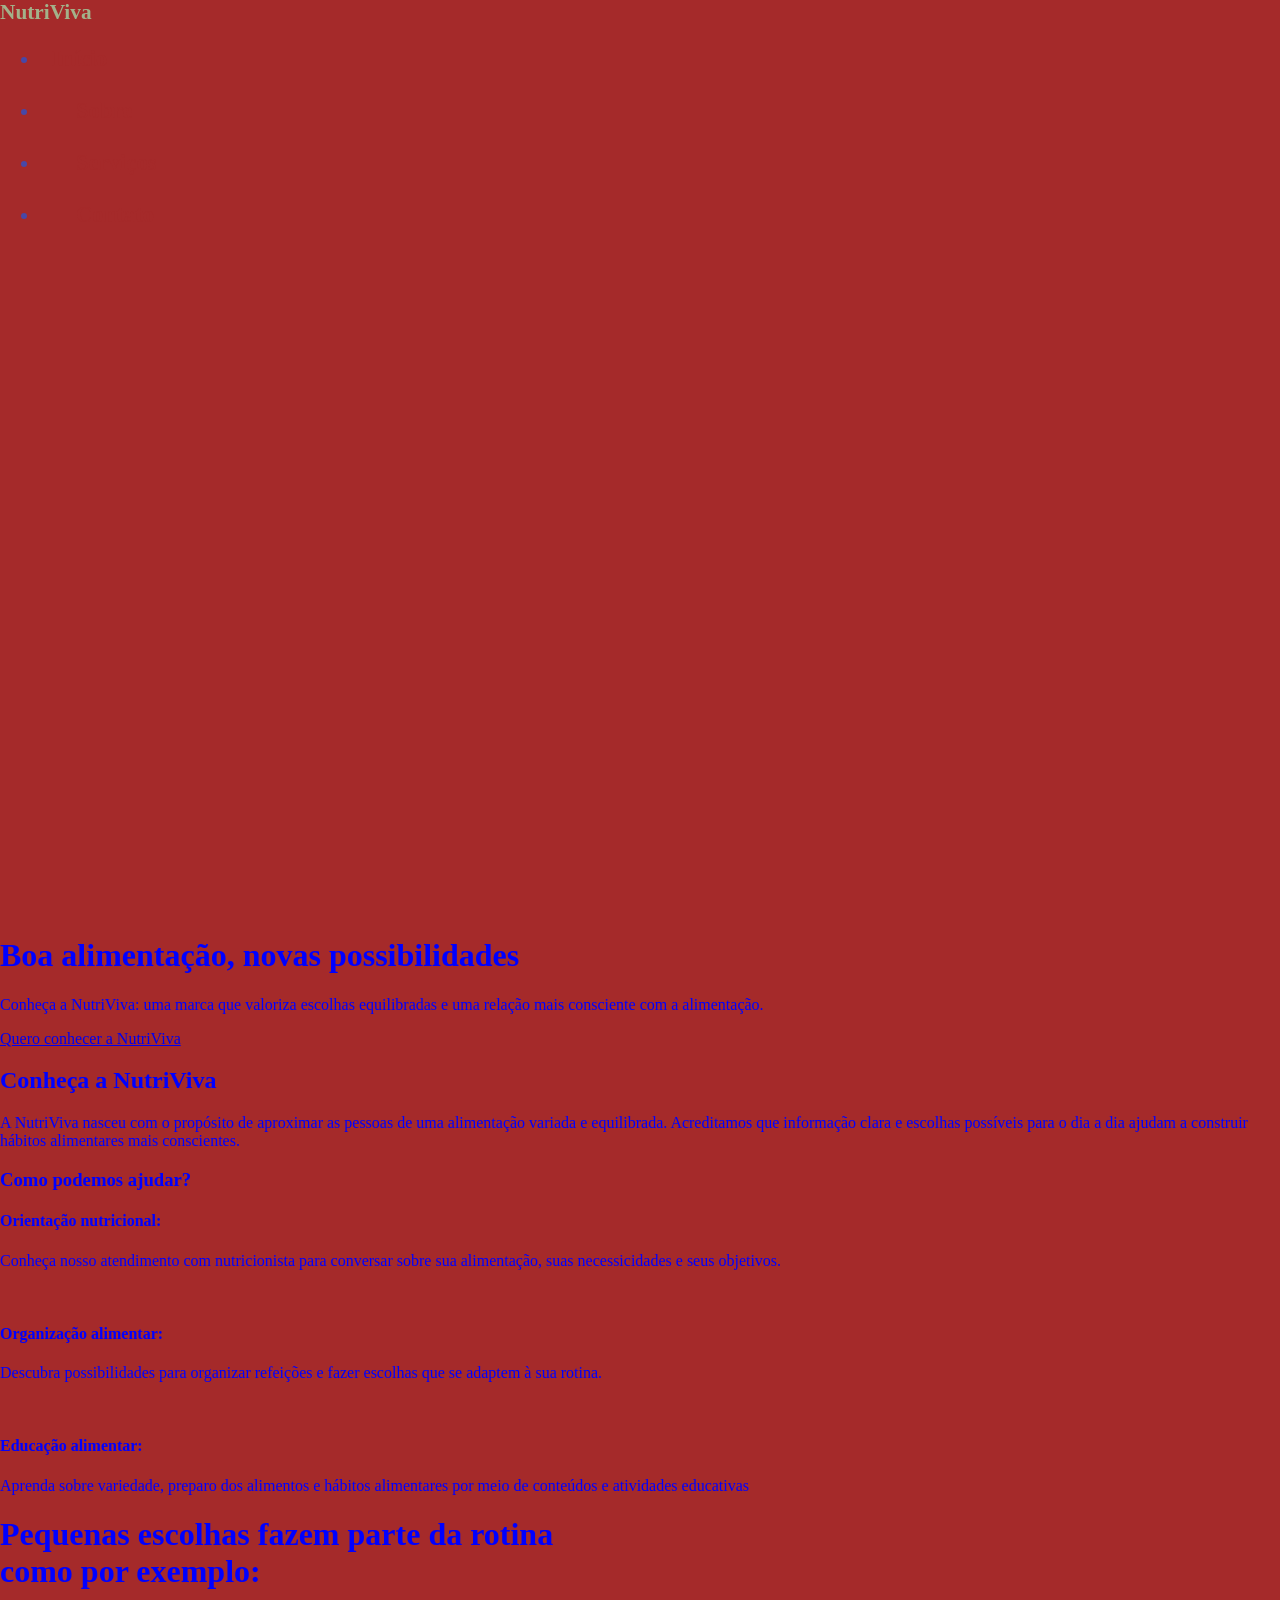
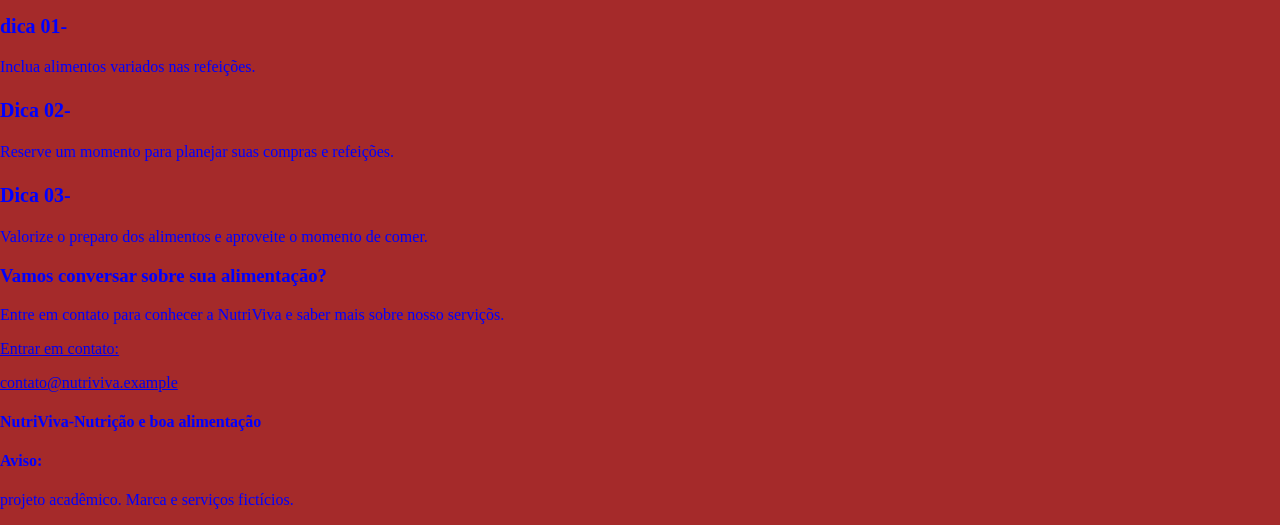
<file: eyshila - yasmin - ana/index.html>
<!DOCTYPE html>
<html lang="pt-br">
<head>
    <meta charset="UTF-8">
    <meta name="viewport" content="width=device-width, initial-scale=1.0">
    <title>Document</title>
    <link rel="stylesheet" href="estilo.css">
</head>
<body>

<header>

   <div class="titulo">NutriViva</div>

   <ul class="logo">

    <li><a href="#Início">Início<a></li>
    <li><a href="#Sobre">Sobre<a></li>
    <li><a href="#Serviços">Serviços<a></li>
    <li><a href="#Contatos">Contato<a></li>
   </ul>
</nav>

<div class="folder">
    <div class="folder_text">
</div>


</header>


   <div class="text1">
    <h1>Boa alimentação, novas possibilidades</h1>
    <p>Conheça a NutriViva: uma marca que valoriza escolhas equilibradas e uma relação mais consciente com a alimentação.</p>
   </div>
 
    <a class="botao1" href="#Sobre">
        Quero conhecer a NutriViva
    </a>
    

<h2>Conheça a NutriViva</h2>
<p>A NutriViva nasceu com o propósito de aproximar as pessoas de uma alimentação variada e equilibrada.
    Acreditamos que informação clara e escolhas possíveis para o dia a dia ajudam a construir hábitos alimentares mais conscientes.
</p>

 
<div class="text2">
   <h3> Como podemos ajudar?</h3> 

<p></p>

</div>

<div>
<h4 class="text3">

<h4>Orientação nutricional: </h4>
   <p>Conheça nosso atendimento com nutricionista para conversar sobre sua alimentação, suas necessicidades e seus objetivos. </p>

   <br>

<h4>Organização alimentar:</h4>
<p>Descubra possibilidades para organizar refeições e fazer escolhas que se adaptem à sua rotina. </p>

<br>

<h4>Educação alimentar:</h4>
<p>Aprenda sobre variedade, preparo dos alimentos e hábitos alimentares por meio de conteúdos e atividades educativas</p>

</div>


<div class="text4">
<h1>Pequenas escolhas fazem parte da rotina<br>como por exemplo:</h1>

<h2><small>dica 01-</small></h2>
<p>Inclua alimentos variados nas refeições.</p>

<h2><small>Dica 02-</small></h2>
<p>Reserve um momento para planejar suas compras e refeições.</p>

<h2><small>Dica 03-</small></h2>
<p>Valorize o preparo dos alimentos e aproveite o momento de comer.</p>

</div>

<div class="text5">
<h3>Vamos conversar sobre sua alimentação?</h3>
<p>Entre em contato para conhecer a NutriViva e saber mais sobre nosso serviçõs.</p>

<a class="botao2" href="#contatos">
        Entrar em contato:<br>
<p>contato@nutriviva.example</p>
</a>
    
</div>

<div class="rodape">
<h4>NutriViva-Nutrição e boa alimentação</h4>
<h4>Aviso:</h4><p>projeto acadêmico. Marca e serviços fictícios.</p>

</div>





</body>
</html>
</file>
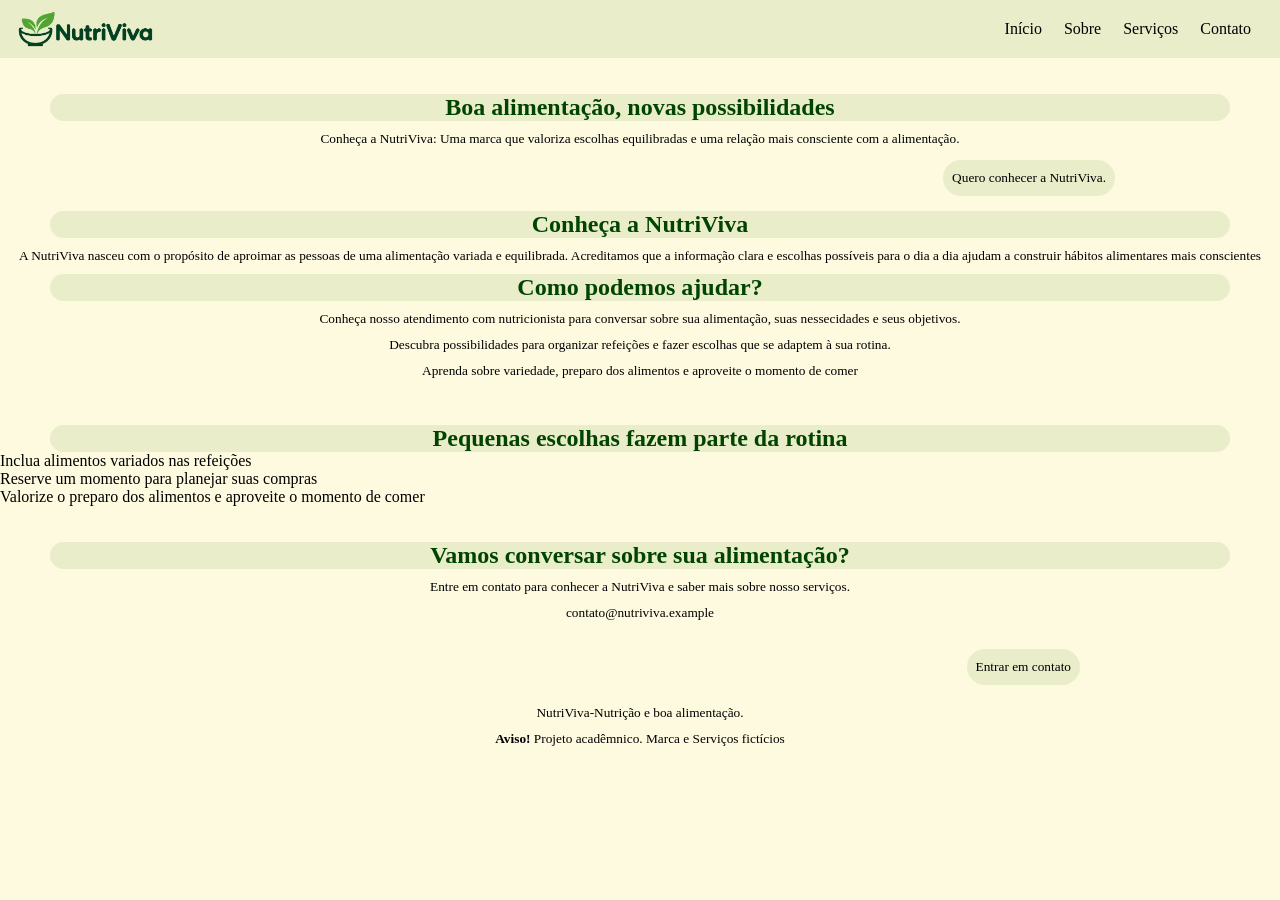
<file: Emanuely,Heitor,Isaque/nutriviva.html>
<!DOCTYPE html>
<html lang="en">
<head>
    <meta charset="UTF-8">
    <meta name="viewport" content="width=device-width, initial-scale=1.0">
    <title>Document</title>
<link rel="stylesheet" href="css/NutriCelular.css">
</head>
<body>
    
<div class="cabecalho">
    <img src="img/NutriViva.png" alt="">
    <ul>
        <a href="">Início</a>
        <a href="">Sobre</a>
        <a href="">Serviços</a>
        <a href="">Contato</a>
    </ul>
</div>
<br><br>
    <div class="principal">
<h1>Boa alimentação, novas possibilidades</h1>
<p>Conheça a NutriViva: Uma marca que valoriza escolhas equilibradas e uma relação mais consciente com a alimentação.</p>    
<a href=""> Quero conhecer a NutriViva. </a>
</div>
<br><br><br>
    <div class="sobre">
        <h1>Conheça a NutriViva</h1>
        <p>A NutriViva nasceu com o propósito de aproimar as pessoas de uma alimentação variada e  equilibrada. Acreditamos que a informação clara e escolhas possíveis para o dia a dia ajudam a construir hábitos alimentares mais conscientes</p>

    </div>

    <div class="serviços">
<h1>Como podemos ajudar?</h1>
<p>Conheça nosso atendimento com nutricionista para conversar sobre sua alimentação, suas nessecidades e seus objetivos.</p>
<p>Descubra possibilidades para organizar refeições e fazer escolhas que se adaptem à sua rotina.</p>
<p>Aprenda sobre variedade, preparo dos alimentos e aproveite o momento de comer</p>
    </div>
    <br><br>
    <div class="informativo">
        <h1>Pequenas escolhas fazem parte da rotina</h1>
    <ol>
        <li>Inclua alimentos variados nas refeições</li>
        <li>Reserve um momento para planejar suas compras</li>
        <li>Valorize o preparo dos alimentos e aproveite o momento de comer</li>
    </ol>
    </div>
    <br><br>
    <div class="contato">
<h1>Vamos conversar sobre sua alimentação?</h1>
<p>Entre em contato para conhecer a NutriViva e saber mais sobre nosso serviços. <br>
<p>contato@nutriviva.example</p>
<br> 
<a href="">Entrar em contato</a></p>   
</div>
<br><br>
    <div class="rodape">
<footer>
<p>NutriViva-Nutrição e boa alimentação.</p>
<p> <b>Aviso!</b> Projeto acadêmnico. Marca e Serviços fictícios</p>
</footer>
    </div>




</body> 
</html>
</file>
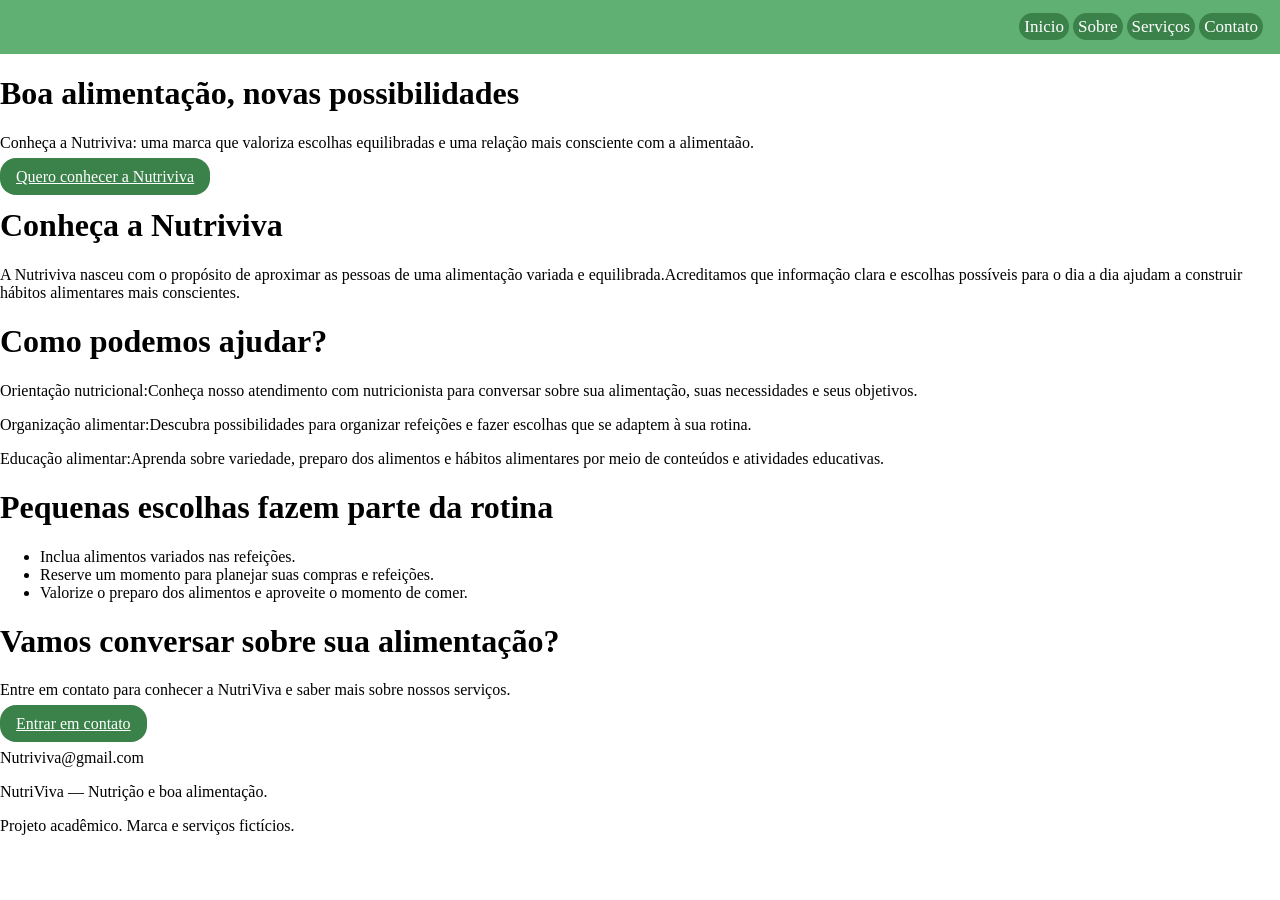
<file: Nutrição- Fred, Vitor e Samuel/html/Nutriviva.html>
<!DOCTYPE html>
<html lang="pt-br">

<head>
    <meta charset="UTF-8">
    <meta name="viewport" content="width=device-width, initial-scale=1.0">
    <title>Document</title>
    <link rel="stylesheet" href="../css/nutricelular.css">
</head>

<body>
    <div class="cabecalho">
        <header>
            <nav class="navbar">
                <a href="">Inicio</a>
                <a href="">Sobre</a>
                <a href="">Serviços</a>
                <a href="">Contato</a>
            </nav>
        </header>
    </div>
    <div class="apresentacao">
        <h1>Boa alimentação, novas possibilidades</h1>
        <p>Conheça a Nutriviva: uma marca que valoriza escolhas equilibradas e uma relação mais consciente com a
            alimentaão.</p>
        <a class="botao_titulo" href="">Quero conhecer a Nutriviva</a>
    </div>
    <div class="sobre">
        <h1>Conheça a Nutriviva</h1>
        <p>A Nutriviva nasceu com o propósito de aproximar as pessoas de uma alimentação variada e
            equilibrada.Acreditamos que informação clara e escolhas possíveis para o dia a dia ajudam a construir
            hábitos alimentares mais conscientes.</p>
    </div>
    <div class="sevicos">
        <h1>Como podemos ajudar?</h1>
        <p>Orientação nutricional:Conheça nosso atendimento com nutricionista para conversar sobre sua alimentação, suas
            necessidades e seus objetivos.</p>
        <p>Organização alimentar:Descubra possibilidades para organizar refeições e fazer escolhas que se adaptem à sua
            rotina.</p>
        <p>Educação alimentar:Aprenda sobre variedade, preparo dos alimentos e hábitos alimentares por meio de conteúdos
            e atividades educativas.</p>
    </div>
    <div class="informativo">
        <h1>Pequenas escolhas fazem parte da rotina</h1>
        <ul>
            <li>Inclua alimentos variados nas refeições.</li>
            <li>Reserve um momento para planejar suas compras e refeições.</li>
            <li>Valorize o preparo dos alimentos e aproveite o momento de comer.</li>
        </ul>
    </div>
    <div class="contato">
        <h1>Vamos conversar sobre sua alimentação?</h1>
        <p>Entre em contato para conhecer a NutriViva e saber mais sobre nossos serviços.</p>
        <a class="botao_contato" href="">Entrar em contato</a>
        <br>
       <p>Nutriviva@gmail.com</p>
    </div>
    <div class="rodape">
        <footer>
        <p>NutriViva — Nutrição e boa alimentação.</p>
        <p>Projeto acadêmico. Marca e serviços fictícios.</p>
        </footer>
    </div>
</body>

</html>
</file>
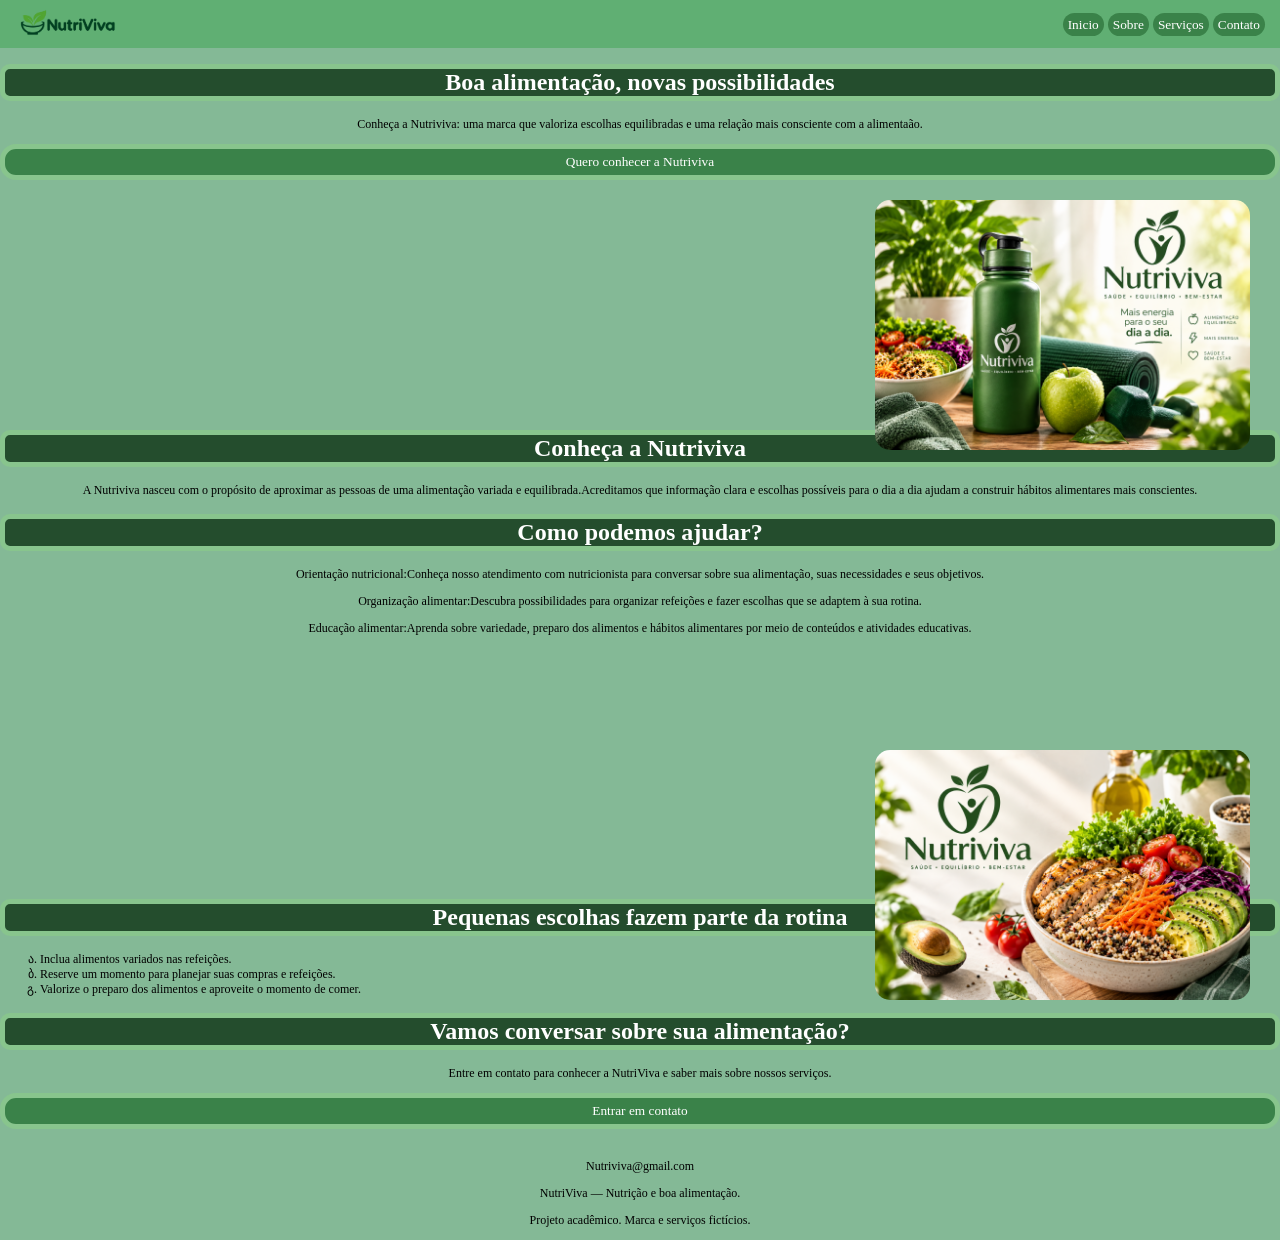
<file: Nutrição- Fred, Vitor e Samuel/Nutrição- Fred, Vitor e Samuel/html/Nutriviva.html>
<!DOCTYPE html>
<html lang="pt-br">

<head>
    <meta charset="UTF-8">
    <meta name="viewport" content="width=device-width, initial-scale=1.0">
    <title>Document</title>
    <link rel="stylesheet" href="../css/nutricelular.css">
</head>

<body>
    <div class="cabecalho">
        <header>
            <nav class="navbar">
                <img src="../img/logo.png" alt="">
                <a href="">Inicio</a>
                <a href="">Sobre</a>
                <a href="">Serviços</a>
                <a href="">Contato</a>
            </nav>
        </header>
    </div>
    <div class="apresentacao">
        <h1>Boa alimentação, novas possibilidades</h1>
        <p>Conheça a Nutriviva: uma marca que valoriza escolhas equilibradas e uma relação mais consciente com a
            alimentaão.</p>
        <a class="botao_titulo" href="">Quero conhecer a Nutriviva</a>
    </div>
    <br><br><br><br><br><br><br><br><br><br><br><br><br>
    <img class="imagem1" src="../img/foto3.png" alt="">
    <div class="sobre">
        <h1>Conheça a Nutriviva</h1>
        <p>A Nutriviva nasceu com o propósito de aproximar as pessoas de uma alimentação variada e
            equilibrada.Acreditamos que informação clara e escolhas possíveis para o dia a dia ajudam a construir
            hábitos alimentares mais conscientes.</p>
    </div>
    <div class="sevicos">
        <h1>Como podemos ajudar?</h1>
        <p>Orientação nutricional:Conheça nosso atendimento com nutricionista para conversar sobre sua alimentação, suas
            necessidades e seus objetivos.</p>
        <p>Organização alimentar:Descubra possibilidades para organizar refeições e fazer escolhas que se adaptem à sua
            rotina.</p>
        <p>Educação alimentar:Aprenda sobre variedade, preparo dos alimentos e hábitos alimentares por meio de conteúdos
            e atividades educativas.</p>
    </div>
    <br><br><br><br><br><br><br><br><br><br><br><br><br>
    <img class="imagem2" src="../img/foto2.png" alt="">
    <div class="informativo">
        <h1>Pequenas escolhas fazem parte da rotina</h1>
        <ul>
            <li>Inclua alimentos variados nas refeições.</li>
            <li>Reserve um momento para planejar suas compras e refeições.</li>
            <li>Valorize o preparo dos alimentos e aproveite o momento de comer.</li>
        </ul>
    </div>
    <div class="contato">
        <h1>Vamos conversar sobre sua alimentação?</h1>
        <p>Entre em contato para conhecer a NutriViva e saber mais sobre nossos serviços.</p>
        <a class="botao_contato" href="">Entrar em contato</a>
        <br>
        <p>Nutriviva@gmail.com</p>
    </div>
    <div class="rodape">
        <footer>
            <p>NutriViva — Nutrição e boa alimentação.</p>
            <p>Projeto acadêmico. Marca e serviços fictícios.</p>
        </footer>
    </div>
</body>

</html>
</file>
<file: eyshila - yasmin - ana/estilo.css>
body {
    background-color: brown;
    color: blue;
    margin: 0;
    padding: 0;
}

.folder {
    background-image:
    linear-gradient(to right bottom, transparent 40%, pink)95%,
    linear-gradient(to left top, transparent 30%, blue)55%;
    background-repeat: no-repeat;
    background-position: top left;
    background-attachment: scroll;
    height: 640px;
    margin: 0;
    padding: 0;

}

.titulo {
    color: #A3B18A;
    font-size: 16pt;
    font-weight: bold;
}

.logo a{
    color:brown;
    text-decoration: none;
    font-size: 17pt;
    padding: 8px 12px;
    border-radius: 10px;
    transition: background 0.3s;
}
 
.logo {
    color: rgb(72, 72, 167);
    font-size: 16pt;
    font-weight: bold;
}


.logo a:hover{
    background-color: aqua;
}
</file>
<file: Emanuely,Heitor,Isaque/css/NutriCelular.css>
*{
    margin: 0;
    padding: 0;
    box-sizing: border-box;
}
body{
    background-color: #fefae0;
}
.cabecalho {
  display: flex;
 align-items: center;
  justify-content: flex-end;
  padding: 20px;
   background-color: #e9edc9;
  color: #000000;
margin: none;

}

.cabecalho a {
  color: inherit;
  text-decoration: none;
margin: none;
  background-color: #e9edc9;
  color: #000000;
  transition: all 300ms ease;
  padding: 10px 9px;
  border-radius: 20px;
  font-size: 16px;
  border: none;
  cursor: pointer;

}


.cabecalho a:hover {
  background-color: #fbffde;
}
.cabecalho img {
position: absolute;
width: 150px;
left: 10px ;
}

h1{
text-align: center;  
color: rgb(0, 68, 0);
border-radius: 20px;
background-color: #e9edc9;
margin:0px 50px;
font-size: 18pt;
}
.conhecer{
  text-align: center;
}
p{
  text-align: center;
font-size: 10pt;
margin: 10px;
}
 .contato a{
  font-size: 10pt;
  position: absolute;
  right: 200px;
 background-color: #e9edc9;
  color: #000000;
  padding: 10px 9px;
  border-radius: 20px;
  border: none;
  cursor: pointer;
text-decoration: none;
}
 .principal a{
 
  font-size: 10pt;
  position: absolute;
  right: 165px;
  background-color: #e9edc9;
  color: #000000;
  padding: 10px 9px;
  border-radius: 20px;
  border: none;
  cursor: pointer;
text-decoration: none;
top: 160px;
}
</file>
<file: Nutrição- Fred, Vitor e Samuel/css/nutricelular.css>
body{
    margin: 0;
    padding: 0;
    font-size: 12pt;
}
.cabecalho {
  display: flex;
  align-items: center;
  justify-content: flex-end;
  padding: 17px;
  background-color: #60af73;
  color: #ffffff;
  gap: 15px;

}

.navbar a {
  color: inherit;
  text-decoration: none;
}
nav a{
  background-color: #5a7e4c;
  color: #ffffff;
  padding: 4px 5px;
  border-radius: 16px;
  font-size: 17px;
  border: none;
  cursor: pointer;
  background-color: #3a8249;
  transition: all 400ms ease-in-out 0ms;
}
.botao_titulo{
  background-color: #5a7e4c;
  color: #ffffff;
  padding: 10px 16px;
  border-radius: 16px;
  font-size: 16px;
  border: none;
  cursor: pointer;
   background-color: #3a8249;
  transition: all 400ms ease-in-out 0ms;
}
.botao_contato{
  background-color: #5a7e4c;
  color: #ffffff;
  padding: 10px 16px;
  border-radius: 16px;
  font-size: 16px;
  border: none;
  cursor: pointer;
   background-color: #3a8249;
  transition: all 400ms ease-in-out 0ms;
}


nav a:hover {
  background-color: #707070;
  transform: scale(1.05);
}
.botao_titulo:hover{
  background-color: #707070;
  transform: scale(1.05);
}
.botao_contato:hover{
  background-color: #707070;
  transform: scale(1.05);
}
</file>
<file: Nutrição- Fred, Vitor e Samuel/Nutrição- Fred, Vitor e Samuel/css/nutricelular.css>
body {
  margin: 0;
  padding: 0;
  font-size: 12pt;
  background-color: #84b996;}

.cabecalho {
  display: flex;
  align-items: center;
  justify-content: flex-end;
  padding:15px;
  background-color: #60af73;
  color: #ffffff;
  gap: 25px;
}

.navbar a {
  color: inherit;
  text-decoration: none;
}

nav a {
  background-color: #5a7e4c;
  color: #ffffff;
  padding: 4px 5px;
  border-radius: 16px;
  font-size: 10pt;
  border: none;
  cursor: pointer;
  background-color: #3a8249;
  transition: all 400ms ease-in-out 0ms;
}

.botao_titulo {
  background-color: #5a7e4c;
  color: #ffffff;
  padding: 5px 12px;
  border-radius: 16px;
  font-size: 10pt;
  border: none;
  cursor: pointer;
  background-color: #3a8249;
  transition: all 400ms ease-in-out 0ms;
  text-decoration: none;
  display: block;
  align-items: center;
  text-align: center;
  border: 5px solid rgb(136, 197, 141);
}

.botao_contato {
  background-color: #5a7e4c;
  color: #ffffff;
  padding: 5px 12px;
  border-radius: 16px;
  font-size: 10pt;
  border: none;
  cursor: pointer;
  background-color: #3a8249;
  transition: all 400ms ease-in-out 0ms;
  text-decoration: none;
  display: block;
  align-items: center;
  text-align: center;
  border: 5px solid rgb(136, 197, 141);
}


nav a:hover {
  background-color: #707070;
  transform: scale(1.05);
}

.botao_titulo:hover {
  background-color: #707070;
  transform: scale(1.05);
}

.botao_contato:hover {
  background-color: #707070;
  transform: scale(1.05);
}

.apresentacao h1 {
  font-size: 18pt;
  text-align: center;
  border: 5px solid rgb(136, 197, 141);
  background-color: #244d2d;
  color: #ffffff;
  border-radius: 10px;
}

.apresentacao p {
  font-size: 9pt;
  text-align: center;
}

.sobre h1 {
  font-size: 18pt;
  text-align: center;
  border: 5px solid rgb(136, 197, 141);
  background-color: #244d2d;
  color: #ffffff;
  border-radius: 10px;
}

.sevicos h1 {
  font-size: 18pt;
  text-align: center;
  border: 5px solid rgb(136, 197, 141);
  background-color: #244d2d;
  color: #ffffff;
  border-radius: 10px;
}

.informativo h1 {
  font-size: 18pt;
  text-align: center;
  border: 5px solid rgb(136, 197, 141);
  background-color: #244d2d;
  color: #ffffff;
  border-radius: 10px;
}

.contato h1 {
  font-size: 18pt;
  text-align: center;
  border: 5px solid rgb(136, 197, 141);
  background-color: #244d2d;
  color: #ffffff;
  border-radius: 10px;
}

.sobre p {
  font-size: 9pt;
  text-align: center;
}

.sevicos p{
  font-size: 9pt;
  text-align: center;
}

.informativo li {
  font-size: 9pt;
  text-align: justify;
  list-style:georgian;
}

.contato p {
  font-size: 9pt;
  text-align: center;
}

.rodape p {
  font-size: 9pt;
  text-align: center;
}
.navbar img{
height: 35px;
position: absolute;
top: 5px;
left: 15px;
}
.imagem1{
  height: 250px;
  display: block;
  position: absolute;
  top: 200px;
  border-radius: 15px;
  right: 30px;
}
.imagem2{
  height: 250px;
  display: block;
  position: absolute;
  top: 750px;
  border-radius: 15px;
  right: 30px;
}
</file>
